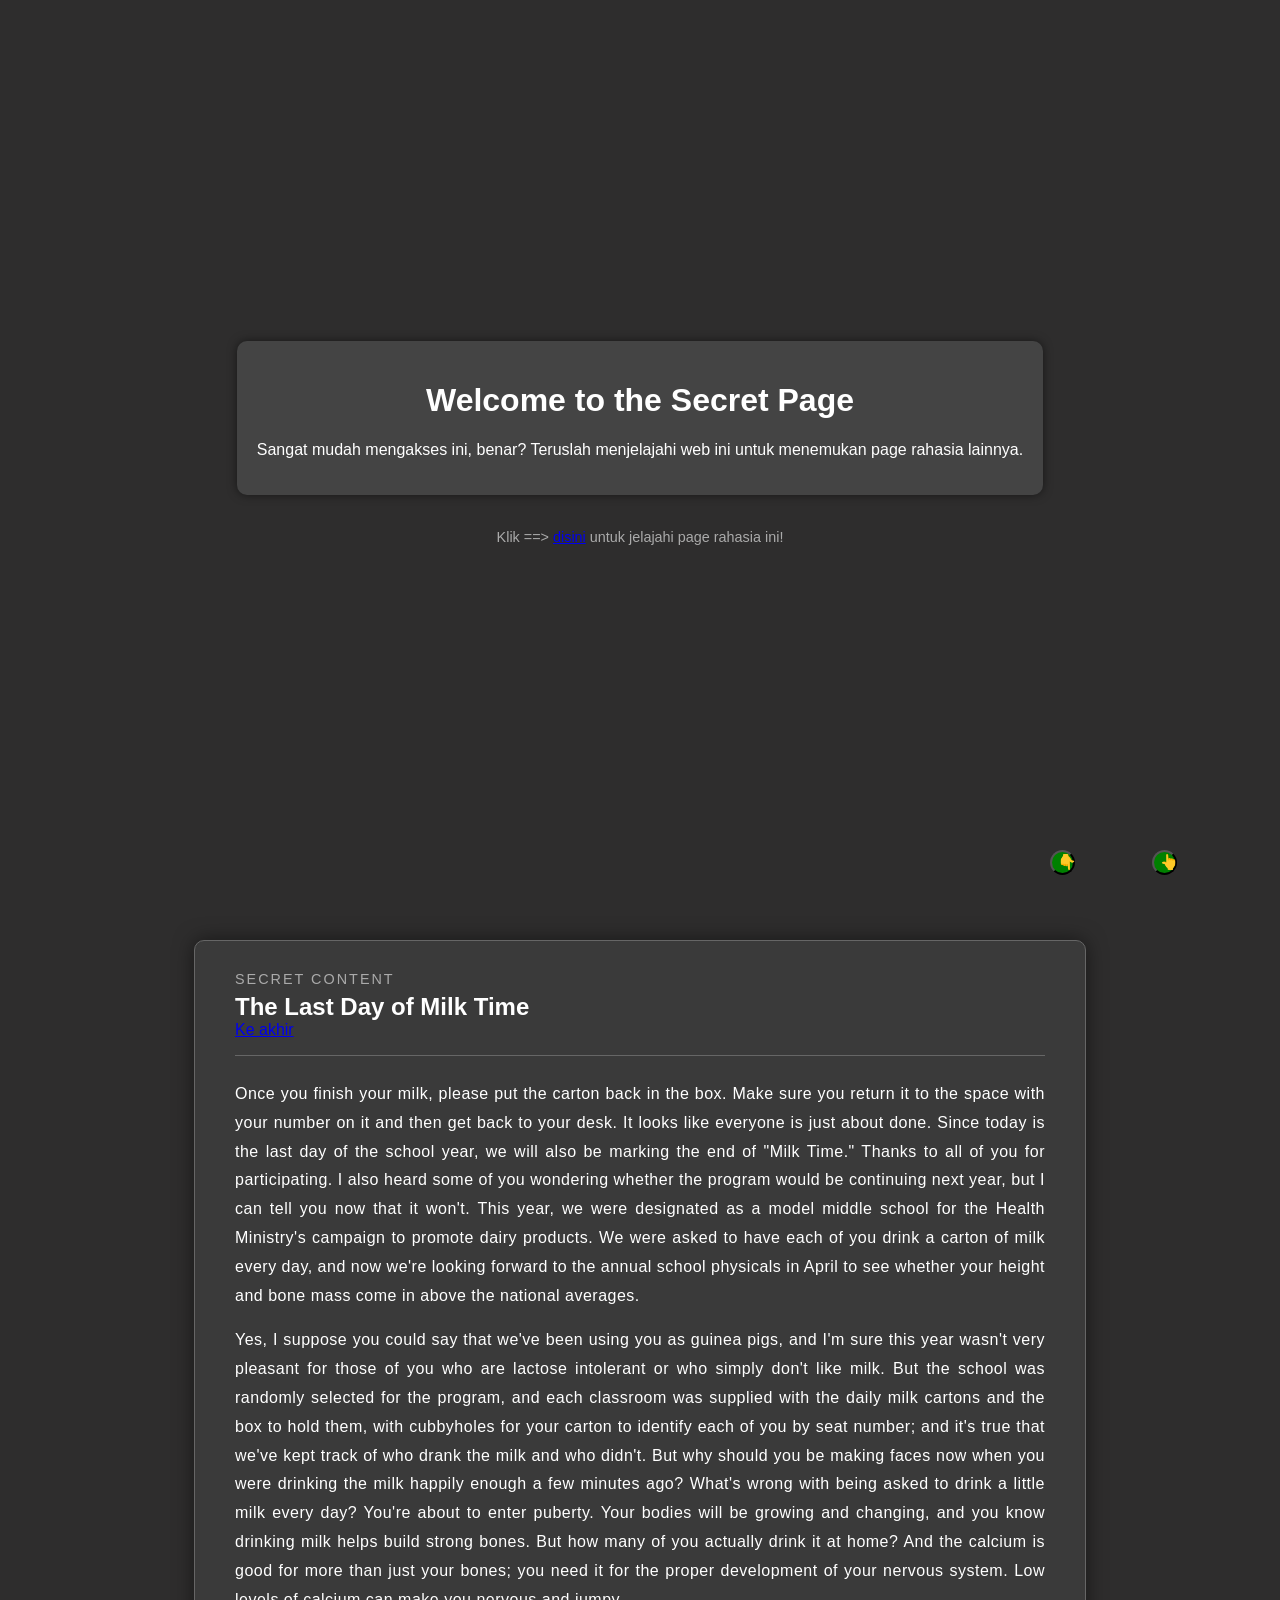
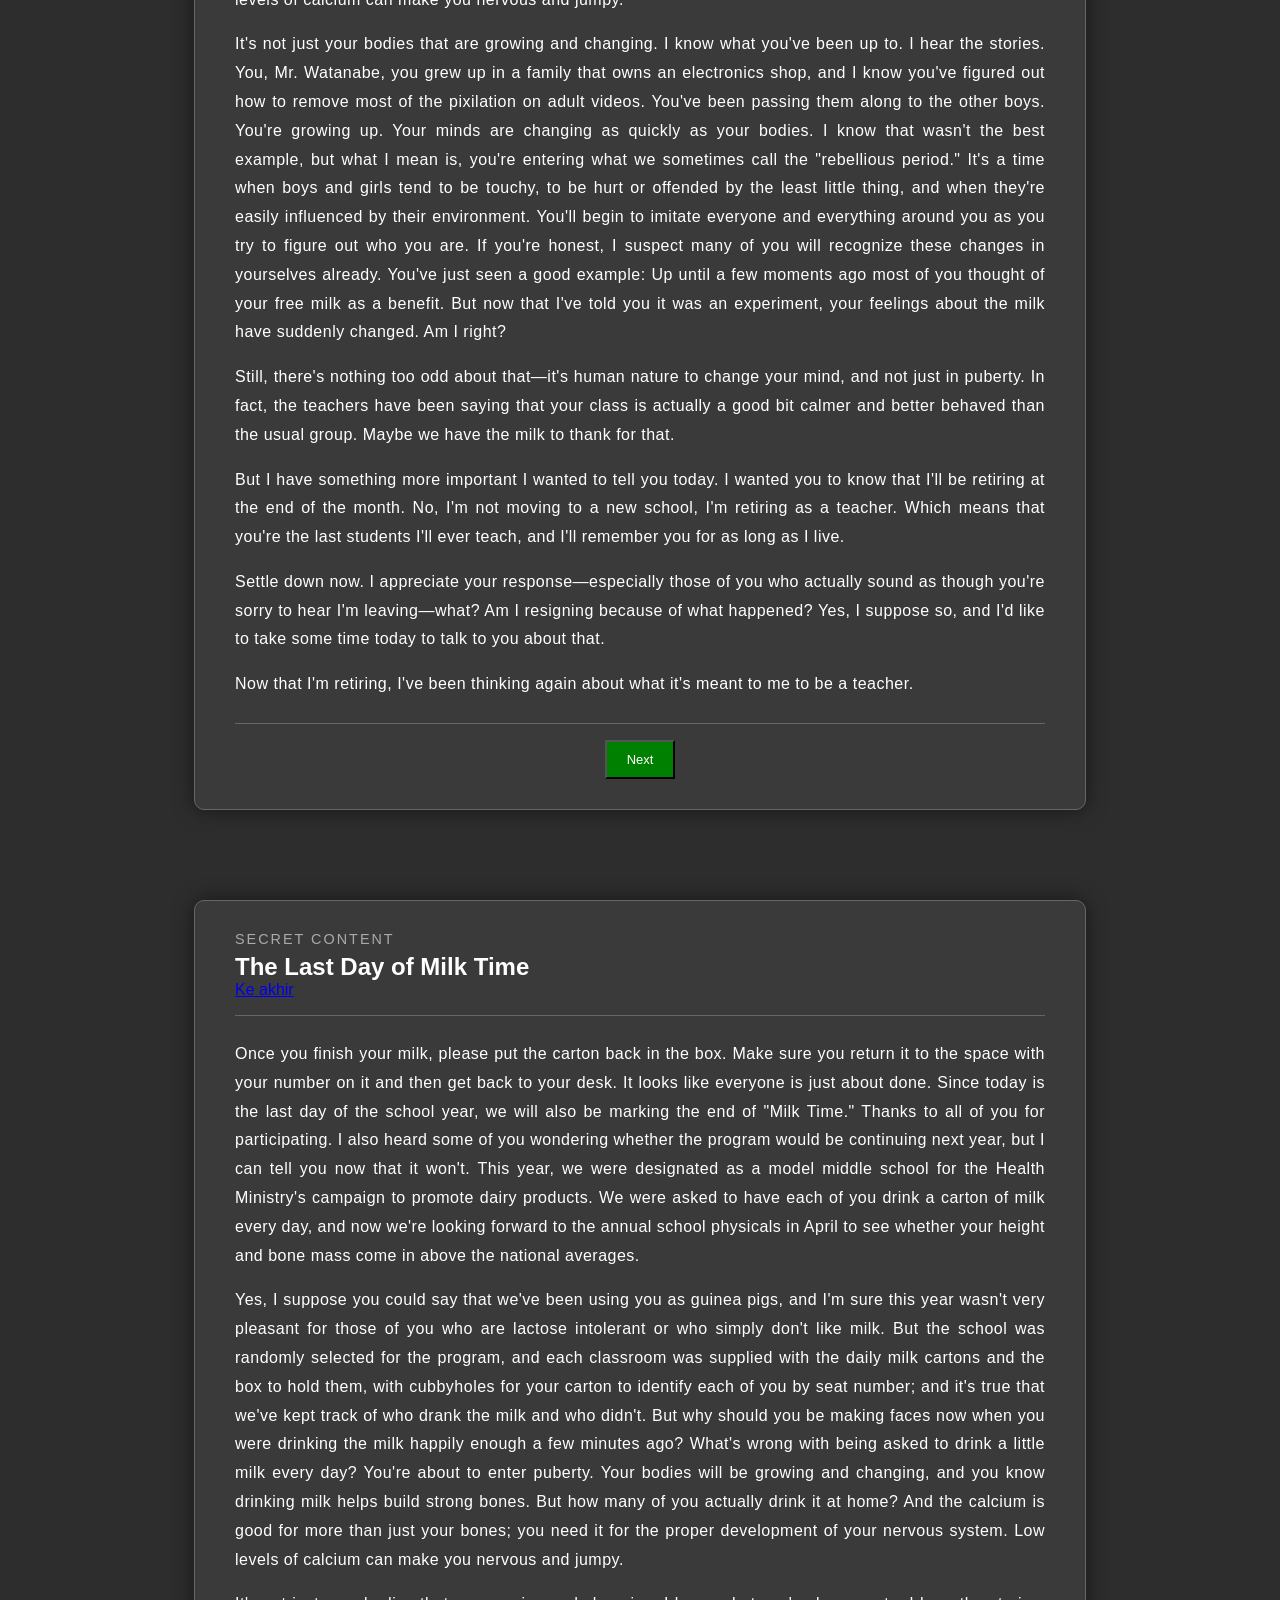
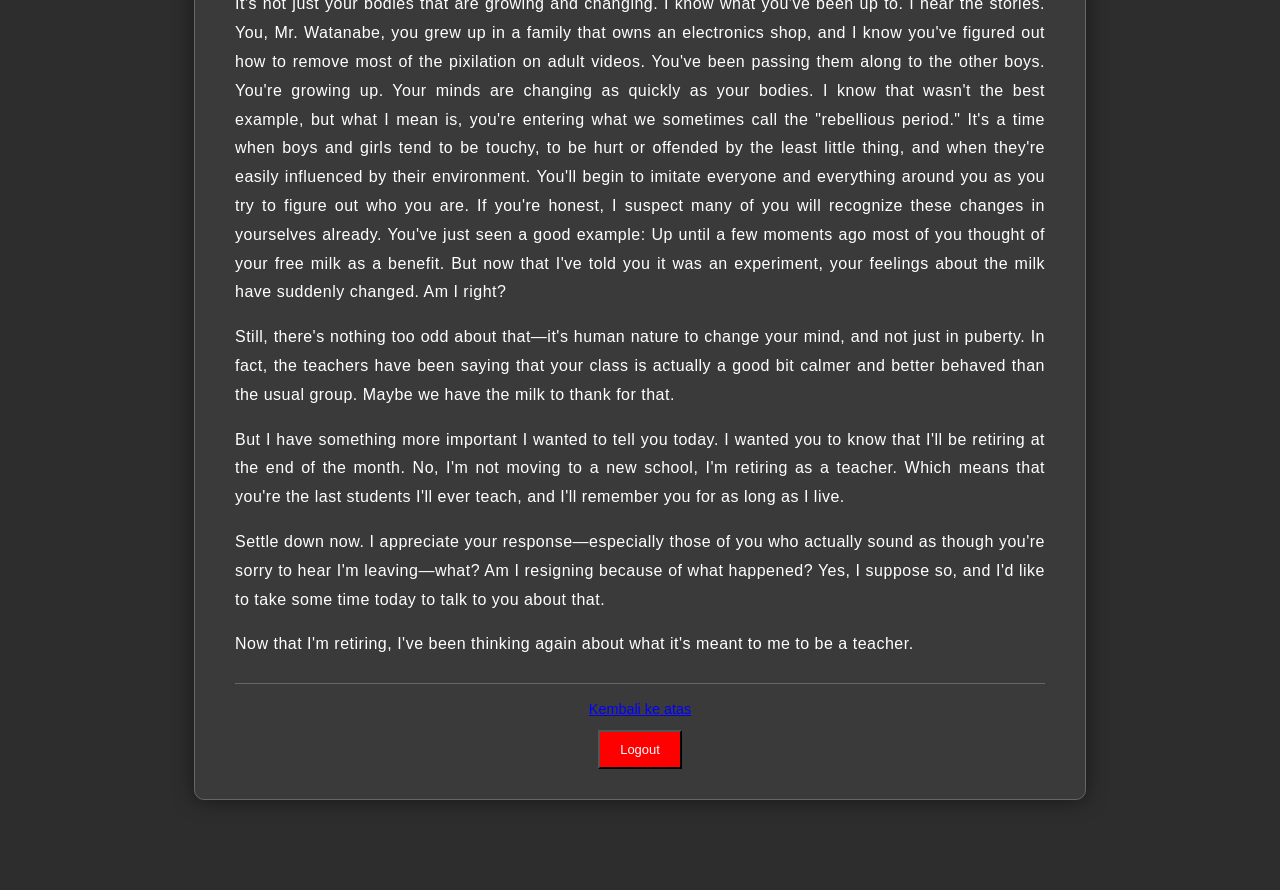
<file: rahasia.html>
<!DOCTYPE html>
<html lang="en">
<head>
    <meta charset="UTF-8">
    <meta name="viewport" content="width=device-width, initial-scale=1.0">
    <title>Secret Page</title>
    <style>
        html, body {scroll-behavior: smooth; scroll-padding-top: 20px;}
    </style>
</head>
<body style="margin: 0; padding: 0; background-color: #2e2d2d; color: #fff; font-family: 'Segoe UI', Tahoma, Geneva, Verdana, sans-serif;">

    <!-- Landing -->
    <div id="landing" style="color: ; display: flex; flex-direction: column; align-items: center; justify-content: center; min-height: 100vh; text-align: center;">
        <div style="background-color: #444; padding: 20px; border-radius: 10px; box-shadow: 0 0 10px rgba(0, 0, 0, 0.5);">
            <h1>Welcome to the Secret Page</h1>
            <p>Sangat mudah mengakses ini, benar? Teruslah menjelajahi web ini untuk menemukan page rahasia lainnya.</p>
        </div>
        <div style="margin-top: 20px; font-size: 0.9em; color: #aaa;">
            <p>Klik ==> <a href="#awal">disini</a> untuk jelajahi page rahasia ini!</p>
        </div>
    </div>

    <!-- Isi Content -->
    <article id="awal" style="max-width: 90vh; margin: 40px auto; padding: 30px 40px; background-color: #3a3a3a; border: 1px solid #666; border-radius: 10px; box-shadow: 0 0 20px rgba(0,0,0,0.5);">
        
        <a href="#landing" style="text-decoration: none; color: black;"><button style="position: fixed; height: 25px; width: 25px; bottom: 25px; right: 25px; border-radius: 50%; background-color:green; color: black; font-weight: bold; cursor: pointer; font-size: 0.9em; left: 90%;">
            <span>👆</span>
        </button></a>
        
        <a href="#last2" style="text-decoration: none; color: black;"><button style="position: fixed; height: 25px; width: 25px; bottom: 25px; right: 25px; border-radius: 50%; background-color:green; color: black; font-weight: bold; cursor: pointer; font-size: 0.9em; left: 82%;">
            <span>👇</span>
        </button></a>

        <header style="border-bottom: 1px solid #666; padding-bottom: 16px; margin-bottom: 24px;">
            <p style="margin: 0 0 6px 0; font-size: 0.9em; color: #aaa; letter-spacing: 2px; text-transform: uppercase;">Secret Content</p>
            <h2 style="margin: 0;">The Last Day of Milk Time</h2>
            <a href="#last"><span>Ke akhir</span></a>
        </header>

        <div style="letter-spacing: 0.5px; line-height: 1.8; text-align: justify;">
            <p style="margin-bottom: 16px;">Once you finish your milk, please put the carton back in the box. Make sure you return it to the space with your number on it and then get back to your desk. It looks like everyone is just about done. Since today is the last day of the school year, we will also be marking the end of "Milk Time." Thanks to all of you for participating. I also heard some of you wondering whether the program would be continuing next year, but I can tell you now that it won't. This year, we were designated as a model middle school for the Health Ministry's campaign to promote dairy products. We were asked to have each of you drink a carton of milk every day, and now we're looking forward to the annual school physicals in April to see whether your height and bone mass come in above the national averages.</p>

            <p style="margin-bottom: 16px;">Yes, I suppose you could say that we've been using you as guinea pigs, and I'm sure this year wasn't very pleasant for those of you who are lactose intolerant or who simply don't like milk. But the school was randomly selected for the program, and each classroom was supplied with the daily milk cartons and the box to hold them, with cubbyholes for your carton to identify each of you by seat number; and it's true that we've kept track of who drank the milk and who didn't. But why should you be making faces now when you were drinking the milk happily enough a few minutes ago? What's wrong with being asked to drink a little milk every day? You're about to enter puberty. Your bodies will be growing and changing, and you know drinking milk helps build strong bones. But how many of you actually drink it at home? And the calcium is good for more than just your bones; you need it for the proper development of your nervous system. Low levels of calcium can make you nervous and jumpy.</p>

            <p style="margin-bottom: 16px;">It's not just your bodies that are growing and changing. I know what you've been up to. I hear the stories. You, Mr. Watanabe, you grew up in a family that owns an electronics shop, and I know you've figured out how to remove most of the pixilation on adult videos. You've been passing them along to the other boys. You're growing up. Your minds are changing as quickly as your bodies. I know that wasn't the best example, but what I mean is, you're entering what we sometimes call the "rebellious period." It's a time when boys and girls tend to be touchy, to be hurt or offended by the least little thing, and when they're easily influenced by their environment. You'll begin to imitate everyone and everything around you as you try to figure out who you are. If you're honest, I suspect many of you will recognize these changes in yourselves already. You've just seen a good example: Up until a few moments ago most of you thought of your free milk as a benefit. But now that I've told you it was an experiment, your feelings about the milk have suddenly changed. Am I right?</p>

            <p style="margin-bottom: 16px;">Still, there's nothing too odd about that—it's human nature to change your mind, and not just in puberty. In fact, the teachers have been saying that your class is actually a good bit calmer and better behaved than the usual group. Maybe we have the milk to thank for that.</p>
<span id="last"></span>
            <p style="margin-bottom: 16px;">But I have something more important I wanted to tell you today. I wanted you to know that I'll be retiring at the end of the month. No, I'm not moving to a new school, I'm retiring as a teacher. Which means that you're the last students I'll ever teach, and I'll remember you for as long as I live.</p>

            <p style="margin-bottom: 16px;">Settle down now. I appreciate your response—especially those of you who actually sound as though you're sorry to hear I'm leaving—what? Am I resigning because of what happened? Yes, I suppose so, and I'd like to take some time today to talk to you about that.</p>

            <p style="margin-bottom: 0;">Now that I'm retiring, I've been thinking again about what it's meant to me to be a teacher.</p>
        </div>

        <div style=" border-top: 1px solid #666; margin-top: 24px; padding-top: 16px; text-align: center; font-size: 0.9em;">
            <a href="#kedua"><button style="background-color: green; font-size: 0.9em; color: white; cursor: pointer; padding: 10px 20px;">Next</button></a>
        </div>
    </article>

    <article id="kedua" style="max-width: 90vh; margin: 10vh auto; padding: 30px 40px; background-color: #3a3a3a; border: 1px solid #666; border-radius: 10px; box-shadow: 0 0 20px rgba(0,0,0,0.5);">
        <header style="border-bottom: 1px solid #666; padding-bottom: 16px; margin-bottom: 24px;">
            <p style="margin: 0 0 6px 0; font-size: 0.9em; color: #aaa; letter-spacing: 2px; text-transform: uppercase;">Secret Content</p>
            <h2 style="margin: 0;">The Last Day of Milk Time</h2>
            <a href="#last2"><span>Ke akhir</span></a>
        </header>

        <div style="letter-spacing: 0.5px; line-height: 1.8; text-align: justify;">
            <p style="margin-bottom: 16px;">Once you finish your milk, please put the carton back in the box. Make sure you return it to the space with your number on it and then get back to your desk. It looks like everyone is just about done. Since today is the last day of the school year, we will also be marking the end of "Milk Time." Thanks to all of you for participating. I also heard some of you wondering whether the program would be continuing next year, but I can tell you now that it won't. This year, we were designated as a model middle school for the Health Ministry's campaign to promote dairy products. We were asked to have each of you drink a carton of milk every day, and now we're looking forward to the annual school physicals in April to see whether your height and bone mass come in above the national averages.</p>

            <p style="margin-bottom: 16px;">Yes, I suppose you could say that we've been using you as guinea pigs, and I'm sure this year wasn't very pleasant for those of you who are lactose intolerant or who simply don't like milk. But the school was randomly selected for the program, and each classroom was supplied with the daily milk cartons and the box to hold them, with cubbyholes for your carton to identify each of you by seat number; and it's true that we've kept track of who drank the milk and who didn't. But why should you be making faces now when you were drinking the milk happily enough a few minutes ago? What's wrong with being asked to drink a little milk every day? You're about to enter puberty. Your bodies will be growing and changing, and you know drinking milk helps build strong bones. But how many of you actually drink it at home? And the calcium is good for more than just your bones; you need it for the proper development of your nervous system. Low levels of calcium can make you nervous and jumpy.</p>

            <p style="margin-bottom: 16px;">It's not just your bodies that are growing and changing. I know what you've been up to. I hear the stories. You, Mr. Watanabe, you grew up in a family that owns an electronics shop, and I know you've figured out how to remove most of the pixilation on adult videos. You've been passing them along to the other boys. You're growing up. Your minds are changing as quickly as your bodies. I know that wasn't the best example, but what I mean is, you're entering what we sometimes call the "rebellious period." It's a time when boys and girls tend to be touchy, to be hurt or offended by the least little thing, and when they're easily influenced by their environment. You'll begin to imitate everyone and everything around you as you try to figure out who you are. If you're honest, I suspect many of you will recognize these changes in yourselves already. You've just seen a good example: Up until a few moments ago most of you thought of your free milk as a benefit. But now that I've told you it was an experiment, your feelings about the milk have suddenly changed. Am I right?</p>

            <p style="margin-bottom: 16px;">Still, there's nothing too odd about that—it's human nature to change your mind, and not just in puberty. In fact, the teachers have been saying that your class is actually a good bit calmer and better behaved than the usual group. Maybe we have the milk to thank for that.</p>
<span id="last2"></span>
            <p style="margin-bottom: 16px;">But I have something more important I wanted to tell you today. I wanted you to know that I'll be retiring at the end of the month. No, I'm not moving to a new school, I'm retiring as a teacher. Which means that you're the last students I'll ever teach, and I'll remember you for as long as I live.</p>

            <p style="margin-bottom: 16px;">Settle down now. I appreciate your response—especially those of you who actually sound as though you're sorry to hear I'm leaving—what? Am I resigning because of what happened? Yes, I suppose so, and I'd like to take some time today to talk to you about that.</p>

            <p style="margin-bottom: 0;">Now that I'm retiring, I've been thinking again about what it's meant to me to be a teacher.</p>
        </div>

        <div style="border-top: 1px solid #666; margin-top: 24px; padding-top: 16px; text-align: center;">
            <a href="#landing" style="color: blue; text-decoration: ; font-size: 0.9em;">Kembali ke atas</a>
            
            <div style="margin-top: 12px; font-size: 0.9em; color: white;">
                <a href="index.html"><button style="background-color: Red; font-size: 0.9em; color: white; cursor: pointer; padding: 10px 20px;">Logout</button></a>
            </div>
        </div>
    </article>
    
</body>
</html>
</file>
